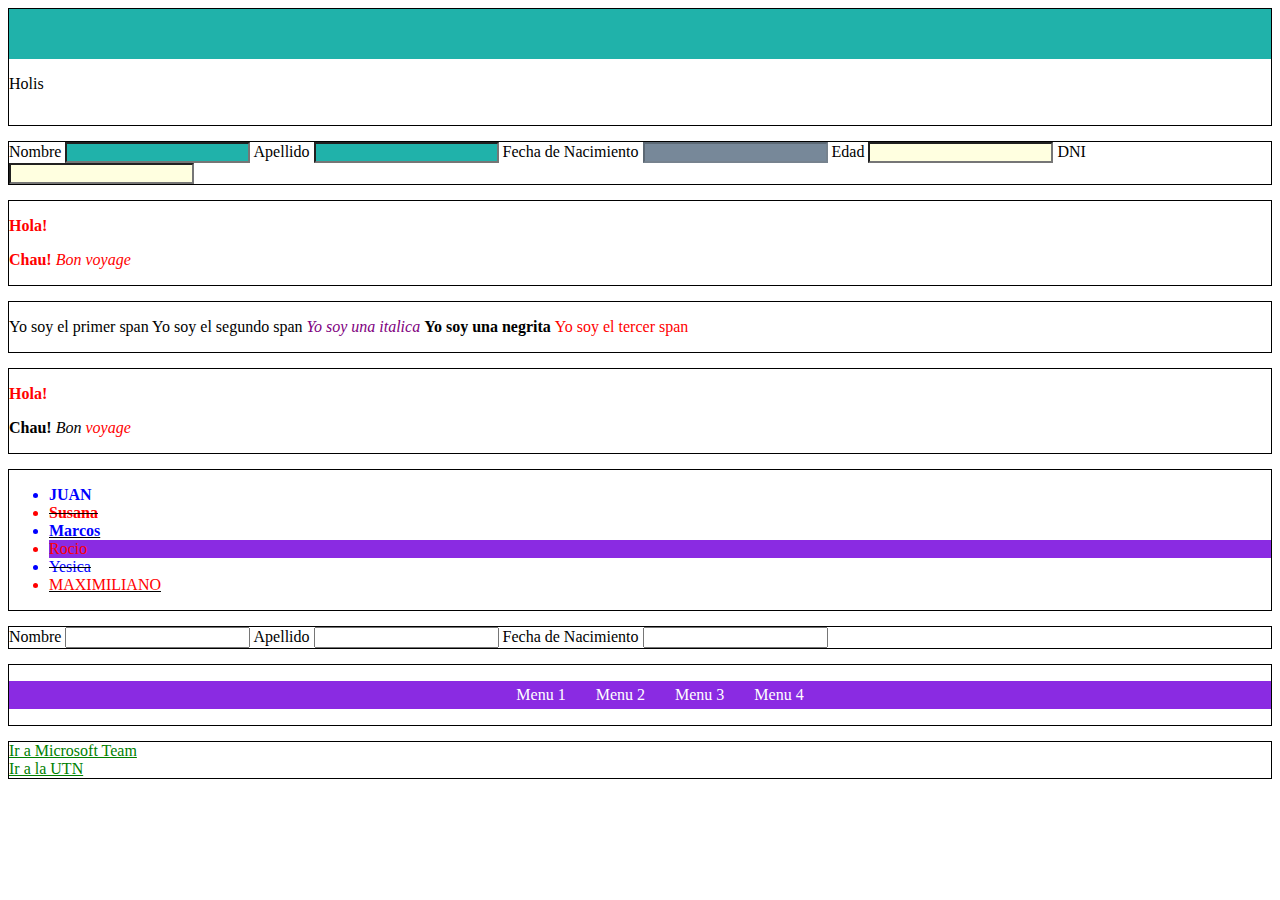
<file: pseudo-clases/index.html>
<!DOCTYPE html>
<html lang="es">
    <head>
        <meta charset="UTF-8">
        <meta http-equiv="X-UA-Compatible" content="IE=edge">
        <meta name="viewport" content="width=device-width, initial-scale=1.0">
        <title>Pseudo-Clases</title>
        <link rel="stylesheet" type="text/css" href="estilos.css">
    </head>
    <body>
        <div id="vacio">
            <div></div>
            <div>
                <p> Holis </p>
            </div>
        </div>
        <div id="formulario">
            <form>
                Nombre <input type="text" required>
                Apellido <input type="text" required>
                Fecha de Nacimiento <input type="text" disabled>
                Edad <input type="text">
                DNI <input type="text">
            </form>
        </div>
        <div id="unico_tipo">
            <p>
                <strong> Hola! </strong>
            </p>
            <p>
                <strong> Chau! </strong>
                <i> Bon <span> voyage </span> </i>
            </p>
        </div>
        <div id="tipo">
            <p>
                <span>
                    Yo soy el primer span
                </span>
                <span>
                    Yo soy el segundo span
                </span>
                <i>
                    Yo soy una italica
                </i>
                <b>
                    Yo soy una negrita
                </b>
                <span>
                    Yo soy el tercer span
                </span>
            </p>
        </div>
        <div id="unico">
            <p>
                <strong> Hola! </strong>
            </p>
            <p>
                <strong> Chau! </strong>
                <i> Bon <span> voyage </span> </i>
            </p>
        </div>
        <div id="enesimo">
            <ul>
                <li> Juan </li>
                <li> Susana </li>
                <li> Marcos </li>
                <li> Rocio </li>
                <li> Yesica </li>
                <li> Maximiliano </li>
            </ul>
        </div>
        <div id="focus">
            <form>
                Nombre <input type="text">
                Apellido <input type="text">
                Fecha de Nacimiento <input type="text">
            </form>
        </div>
        <div id="navegacion">
            <ul>
                <li>
                    <a href="#menu1"> Menu 1 </a>
                </li>
                <li>
                    <a href="#menu2"> Menu 2 </a>
                </li>
                <li>
                    <a href="#menu3"> Menu 3 </a>
                </li>
                <li>
                    <a href="#menu4"> Menu 4 </a>
                </li>
            </ul>
        </div>
        <div id="links">
            <a href="http://teams.microsoft.com">Ir a Microsoft Team</a>
            <br>
            <a href="http://frd.utn.edu.ar">Ir a la UTN</a>
        </div>
    </body>
</html>
</file>
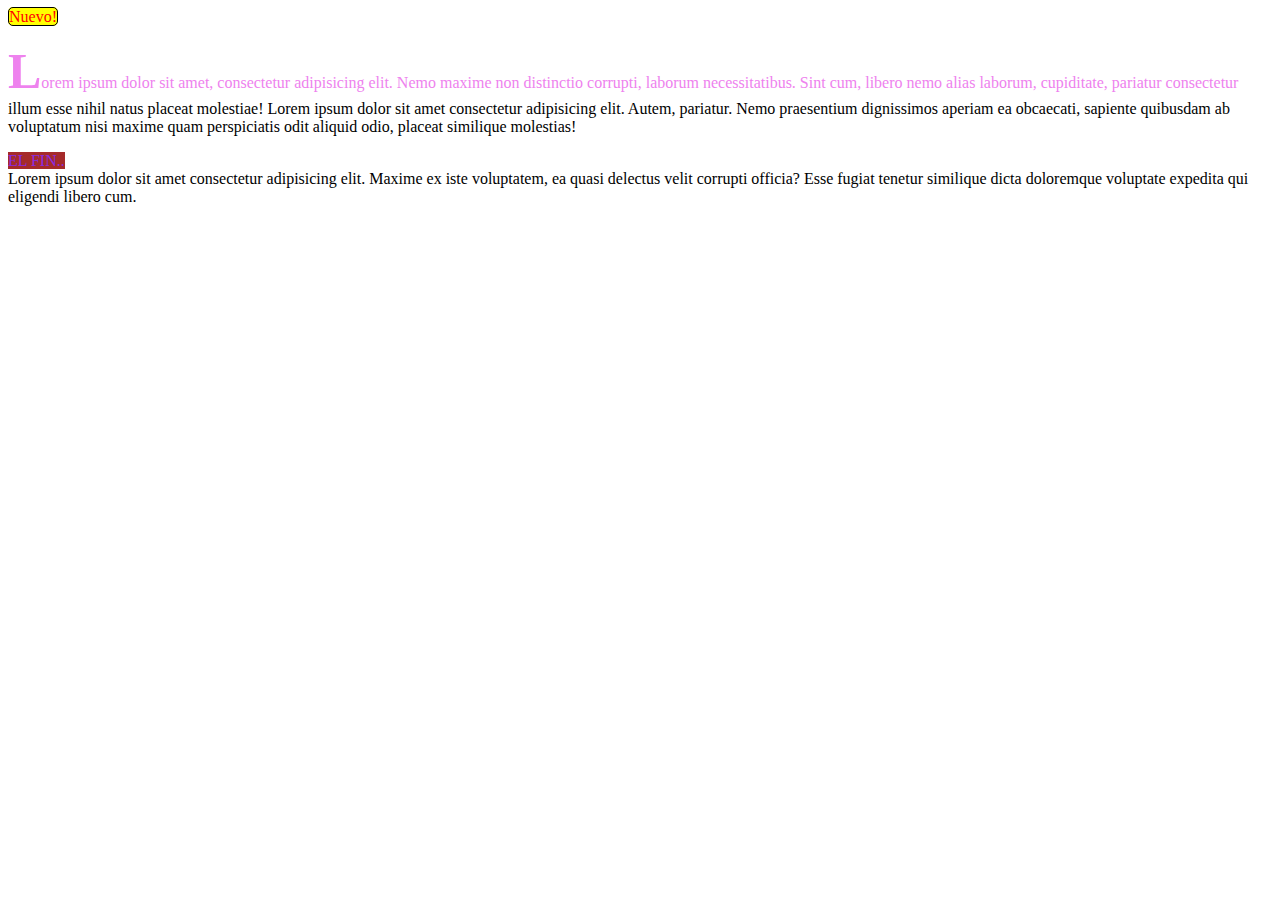
<file: pseudo-elementos/index.html>
<!DOCTYPE html>
<html lang="en">
    <head>
        <meta charset="UTF-8">
        <meta http-equiv="X-UA-Compatible" content="IE=edge">
        <meta name="viewport" content="width=device-width, initial-scale=1.0">
        <title>Pseudo-Elementos</title>
        <link rel="stylesheet" type="text/css" href="estilos.css">
    </head>
    <body>
        <div>
            <p>
                Lorem ipsum dolor sit amet, consectetur adipisicing elit. Nemo maxime non distinctio corrupti, laborum necessitatibus. Sint cum, libero nemo alias laborum, cupiditate, pariatur consectetur illum esse nihil natus placeat molestiae! Lorem ipsum dolor sit amet consectetur adipisicing elit. Autem, pariatur. Nemo praesentium dignissimos aperiam ea obcaecati, sapiente quibusdam ab voluptatum nisi maxime quam perspiciatis odit aliquid odio, placeat similique molestias!
            </p>
        </div>
        <span> Lorem ipsum dolor sit amet consectetur adipisicing elit. Maxime ex iste voluptatem, ea quasi delectus velit corrupti officia? Esse fugiat tenetur similique dicta doloremque voluptate expedita qui eligendi libero cum.</span>
    </body>
</html>
</file>
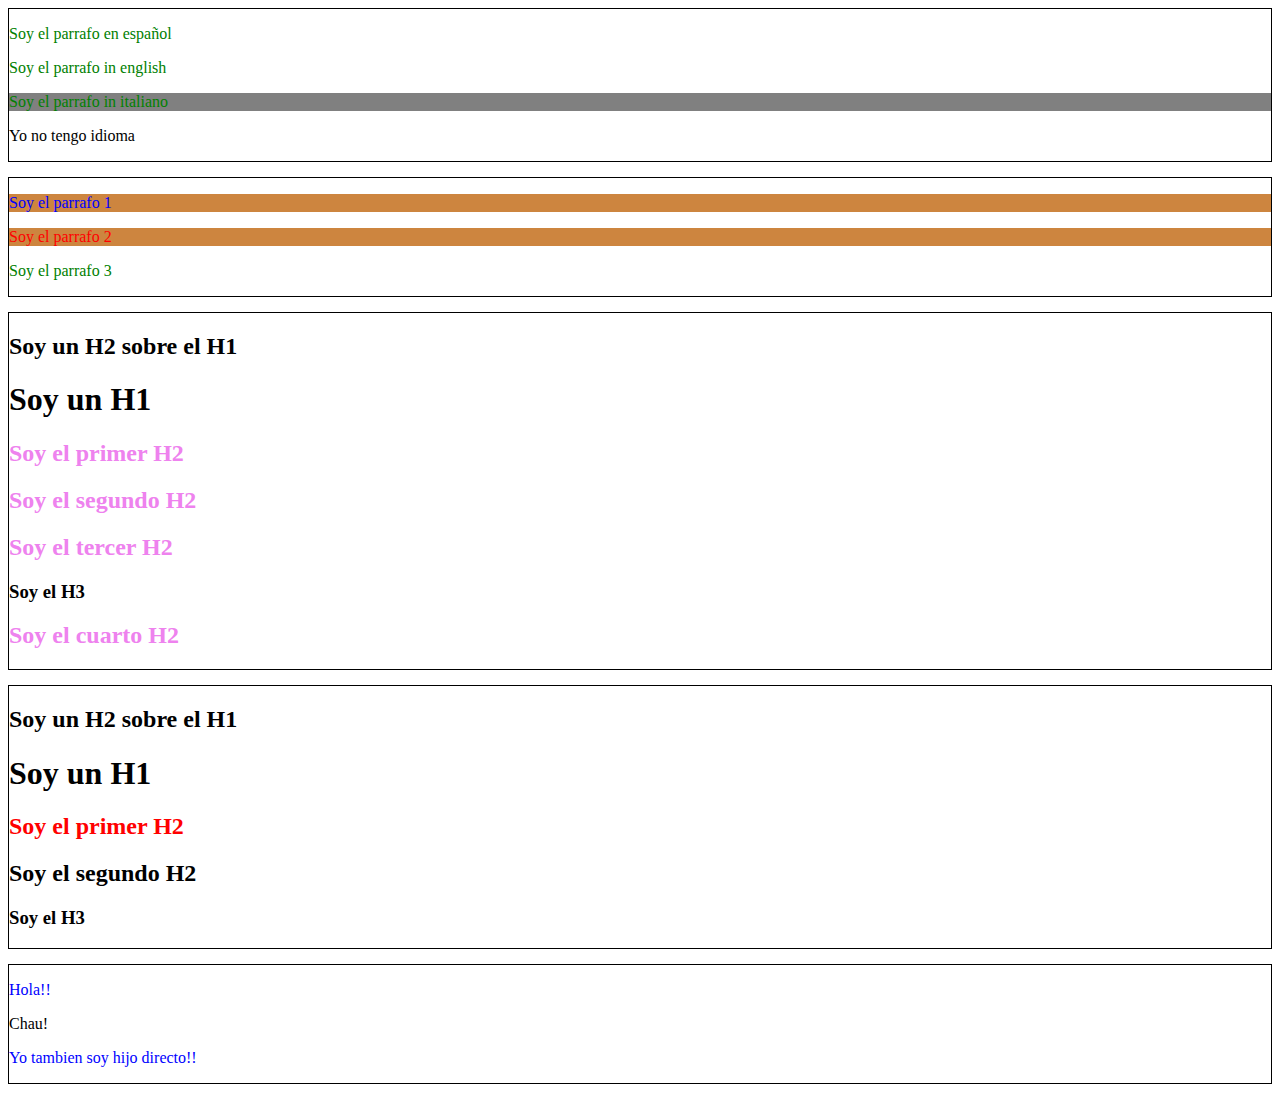
<file: selectores/index.html>
<!DOCTYPE html>
<html lang="es">
    <head>
        <meta charset="UTF-8">
        <meta http-equiv="X-UA-Compatible" content="IE=edge">
        <meta name="viewport" content="width=device-width, initial-scale=1.0">
        <title>Selectores</title>
        <link rel="stylesheet" type="text/css" href="estilos.css">
    </head>
    <body>
        <div id="selector_atributo">
            <p lang="es"> Soy el parrafo en español</p>
            <p lang="en"> Soy el parrafo in english</p>
            <p lang="it"> Soy el parrafo in italiano</p>
            <p> Yo no tengo idioma </p>
        </div>
        <div id="selector_negacion">
            <p class="azul"> Soy el parrafo 1</p>
            <p class="rojo"> Soy el parrafo 2</p>
            <p class="verde"> Soy el parrafo 3</p>
        </div>
        <div id="selector_hermanos">
            <div>
                <h2>Soy un H2 sobre el H1</h2>
                <h1>Soy un H1</h1>
                <h2>Soy el primer H2</h2>
                <h2>Soy el segundo H2</h2>
                <h2>Soy el tercer H2</h2>
                <h3>Soy el H3</h3>
                <h2>Soy el cuarto H2</h2>
            </div>
        </div>
        <div id="selector_adyacente">
            <div>
                <h2>Soy un H2 sobre el H1</h2>
                <h1>Soy un H1</h1>
                <h2>Soy el primer H2</h2>
                <h2>Soy el segundo H2</h2>
                <h3>Soy el H3</h3>
            </div>
        </div>
        <div id="selector_hijos">
            <div>
                <p>Hola!!</p>
                <section>
                    <p>Chau!</p>
                </section>
                <p>Yo tambien soy hijo directo!!</p>
            </div>
        </div>
    </body>
</html>
</file>
<file: pseudo-clases/estilos.css>
div[id] {
    border: 1px solid black;
    margin-bottom: 15px;
}

/* Pseudo Clase ':visited'. Permite agregar una regla CSS a un link visitado por el usuario */
#links a:visited {
    color: red;
}

/* Pseudo Clase ':link'. Permite agregar una regla CSS a un link que AUN NO fue visitado por el usuario */
#links a:link {
    color: green;
}

/* Pseudo Clase ':active'. Permite agregar una regla CSS a un link que esta siendo clickeado por el usuario */
#links a:active {
    background: purple;
}

/* Pseudo Clase ':hover'. Permite agregar una regla CSS a un elemento html sobre el cual el usuario posa su mouse */
#navegacion ul {
    background: blueviolet;
    display: flex;
    justify-content: center;
    list-style: none;
}

#navegacion li {
    padding: 5px 15px;
    cursor: pointer;
}

#navegacion a {
    color: white;
    text-decoration: none;
}

#navegacion li:hover {
    background: lightpink;
}

#navegacion li:hover a {
    color: black;
}

/* Pseudo Clase ':focus'. Permite agregar una regla CSS a un elemento html sobre se esta haciendo foco */
#focus input:focus {
    background: blueviolet;
}

/* Pseudo Clase ':nth-child(n)'. Permite agregar una regla CSS al hijo enesimo de su padre */
#enesimo li:nth-child(4) {
    background: blueviolet;
}
/* odd <=> 2n-1 (Selecciona los impares)*/
#enesimo li:nth-child(odd) {
    color: blue;
}
/* even <=> 2n (Selecciona los pared)*/
#enesimo li:nth-child(even) {
    color: red;
}
/* 3n -> 1 cada 3 */
#enesimo li:nth-child(3n) {
    text-decoration: 1px underline black;
}
/* 3n-1 -> 1 cada 3, menos 1 */
#enesimo li:nth-child(3n-1) {
    text-decoration: 1px line-through black;
}
/* -n+3 -> Selecciona los primeros 3 elementos */
#enesimo li:nth-child(-n+3) {
    font-weight: bold;
}

/* Pseudo Clase ':first-child'. Permite agregar una regla CSS al primer hijo de su padre */
/* :nth-child(1) <=> :nth-child(-n+1) <=> :first-child */
#enesimo li:first-child {
    text-transform: uppercase;
}

/* Pseudo Clase ':last-child'. Permite agregar una regla CSS al ultimo hijo de su padre */
/* :nth-last-child(1) <=> :nth-last-child(-n+1) <=> :last-child */
#enesimo li:last-child {
    text-transform: uppercase;
}

/* Pseudo Clase ':only-child'. Permite agregar una regla CSS al hijo que es unico */
#unico :only-child {
    color: red;
}

/* Pseudo Clase ':nth-of-type()'. Permite agregar una regla CSS al hijo enesimo de su padre pero que tenga la misma etiqueta */
#tipo span:nth-of-type(3) {
    color: red;
}

#tipo p :nth-child(3) {
    color: purple;
}

/* Pseudo Clase ':only-of-type'. Permite agregar una regla CSS al hijo que es unico de su tipo en el padre*/
#unico_tipo :only-of-type {
    color: red;
}

/* Pseudo Clase ':disabled'. Permite agregar una regla CSS al elemento este deshabilitado */
#formulario input:disabled {
    background: lightslategrey;
}

/* Pseudo Clase ':enabled'. Permite agregar una regla CSS al elemento este habilitados */
#formulario input:enabled {
    background: lightyellow;
}

/* Pseudo Clase ':required'. Permite agregar una regla CSS al elemento sea obligatorio */
#formulario input:required {
    background: lightseagreen;
}

/* Pseudo Clase ':empty'. Permite agregar una regla CSS al elemento cuyo contenido este vacio */
#vacio div {
    height: 50px;
}

#vacio div:empty {
    background: lightseagreen;
}
</file>
<file: pseudo-elementos/estilos.css>
/* Pseudo-Elemento ::first-line (Selecciona la primer linea de un texto) */
p::first-line {
    color: violet;
}

/* Pseudo-Elemento ::first-letter (Selecciona la primer letra de un texto) */
p::first-letter {
    font-weight: bold;
    font-size: 50px;
}

/* Pseudo-Elemento ::before (Agrega un contenido antes del inicio del contenido real del elemento) */
div::before {
    content: 'Nuevo!';
    color: red;
    background: yellow;
    border: 1px solid black;
    border-radius: 5px;
}

/* Pseudo-Elemento ::after (Agrega un contenido despues del find del contenido real del elemento) */
div::after {
    content: 'El fin..';
    color: blueviolet;
    background: brown;
    text-transform: uppercase;
    text-decoration: wavy;
}

/* Pseudo-Elemento ::selection (Agrega una regla css al fragmento de texto seleccionado) */
::selection {
    background: brown;
    color: white;
}
</file>
<file: selectores/estilos.css>
div[id] {
    border: 1px solid black;
    margin-bottom: 15px;
}

/* Selector ">": Selecciona el hijo directo */
#selector_hijos div > p {
    color: blue;
}

/* Selector "+": Selector de hermanos adyacentes */
#selector_adyacente h1 + h2 {
    color: red;
}

/* Selector "~": Selector general de hermanos */
#selector_hermanos h1 ~ h2 {
    color: violet;
}

/* Selector ":not()": Selector de negación */
.azul {
    color: blue;
}

.rojo {
    color: red;
}

.verde {
    color: green;
}

#selector_negacion p:not(.verde) {
    background: peru;
}

/* Selector "[attr]": Selector de atributo */
#selector_atributo p[lang] {
    color: green;
}

#selector_atributo p[lang=it] {
    background-color: grey;
}
</file>
